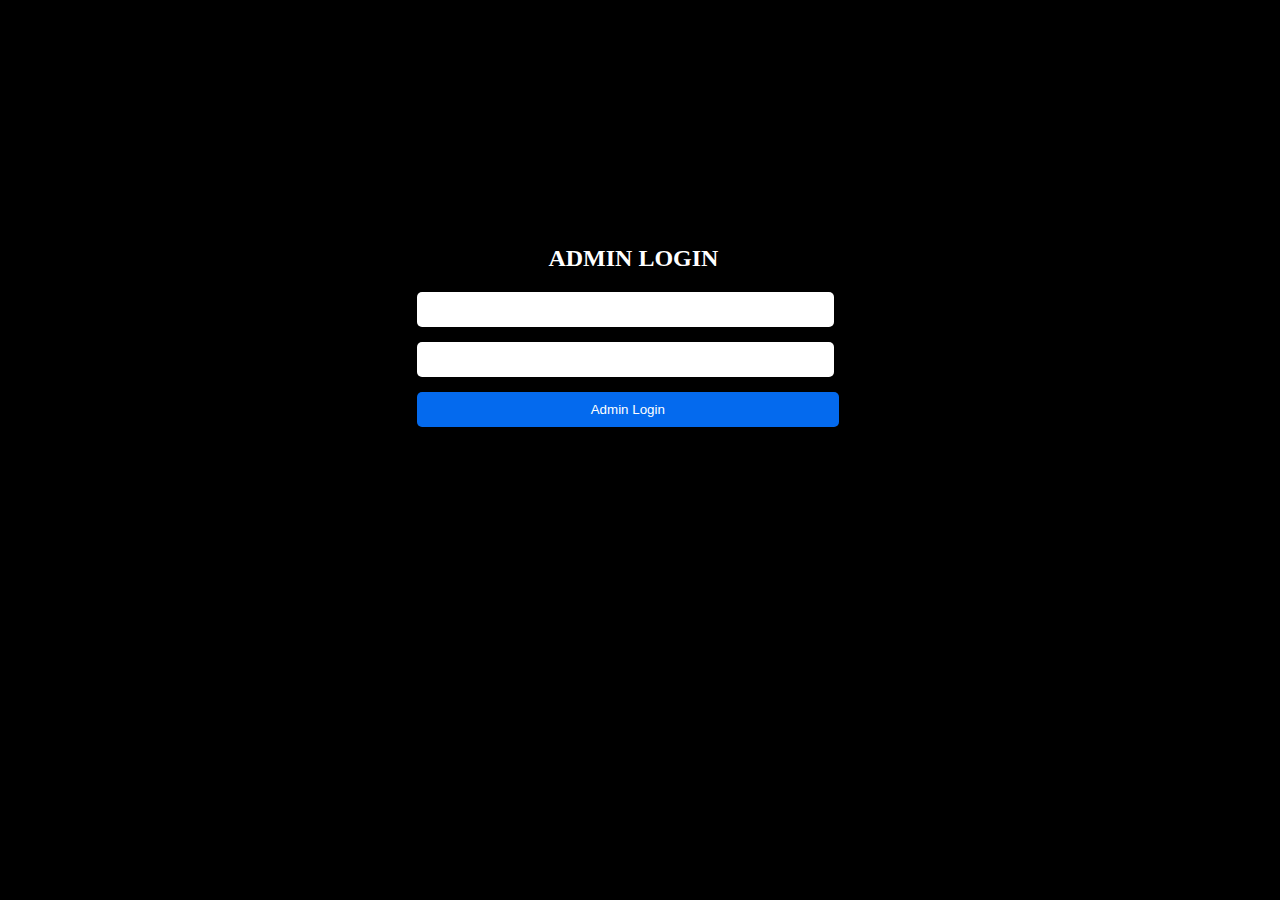
<file: admin.html>
<!DOCTYPE html>
<html lang="en">
<head>
    <meta charset="UTF-8">
    <meta http-equiv="X-UA-Compatible" content="IE=edge">
    <meta name="viewport" content="width=device-width, initial-scale=1.0">
    <title>Admin Login</title>
    <link rel="stylesheet" href="css\admin.css">
</head>
<body>
    <div class="mainBox">
        <h2>ADMIN LOGIN</h2>
        <form action="login.php" method="post">
             <input type="text" name="username" required>
             <input type="password" name="password" required>
             <button type="submit" class="btn_login">Admin Login</button>
         </form>
       
    </div>
</body>
</html>
</file>
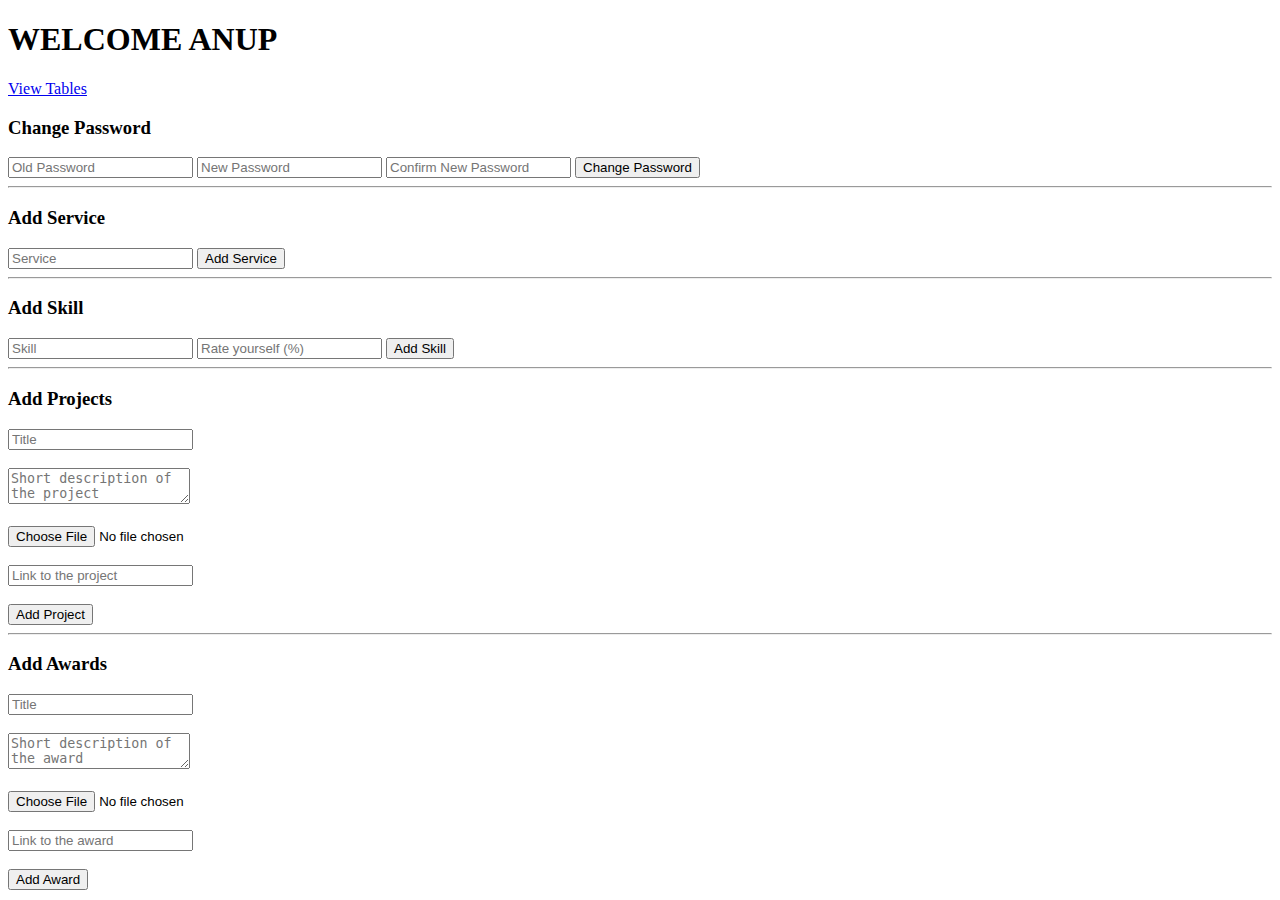
<file: admin_dashboard.html>
<!DOCTYPE html>
<html lang="en">
<head>
    <meta charset="UTF-8">
    <meta http-equiv="X-UA-Compatible" content="IE=edge">
    <meta name="viewport" content="width=device-width, initial-scale=1.0">
    <title>Admin_Dashboard</title>
</head>

<body>
    <h1>WELCOME ANUP</h1>  <a href="http://localhost/my_website/show_tables.php">View Tables</a>
    <form action="change_pass.php" method="post">
        <h3>Change Password</h3>
        <input type="password" placeholder="Old Password" name="old_pass" required/>
        <input type="password" placeholder="New Password" name="new_pass" required/>
        <input type="password" placeholder="Confirm New Password" name="new_pass_confirm" required/>
        <button type="submit">Change Password</button>
        
    </form>

    <hr>
    
    <form action="add_service.php" method="post">
        <h3>Add Service</h3>
        <input type="text" placeholder="Service" name="service" required>
        <button type="submit">Add Service</button>
    </form>
    <hr>

    <form action="add_skills.php" method="post">
        <h3>Add Skill</h3>
        <input type="text" placeholder="Skill" name="skills" required>
        <input type="number" placeholder="Rate yourself (%)" name="ratings">
        <button type="submit">Add Skill</button>
    </form>
    <hr>
    <form action="add_project.php" method="post" enctype="multipart/form-data">
        <h3>Add Projects</h3>
        <input type="text" placeholder="Title" name="project_title" required><br><br>
        <textarea placeholder="Short description of the project" name="project_des" required></textarea><br><br>
        <input type="file" accept="image/*" name="files[]" required><br><br>
        <input type="text" placeholder="Link to the project" name="project_link"><br><br>
        <input type="submit" name="submit" value="Add Project"></input>
    </form>
    <hr>

    <form action="add_awards.php" method="post" enctype="multipart/form-data">
        <h3>Add Awards</h3>
        <input type="text" placeholder="Title" name="title_award" required /><br><br>
        <textarea placeholder="Short description of the award" name="descp_award" required></textarea><br><br>
        <input type="file" accept="image/*" name="filess[]" required/><br><br>
        <input type="text" placeholder="Link to the award" name="award_link"/><br><br>
        <input type="submit" name="submit" value="Add Award"></input>
    </form>
</body>
</html>
</file>
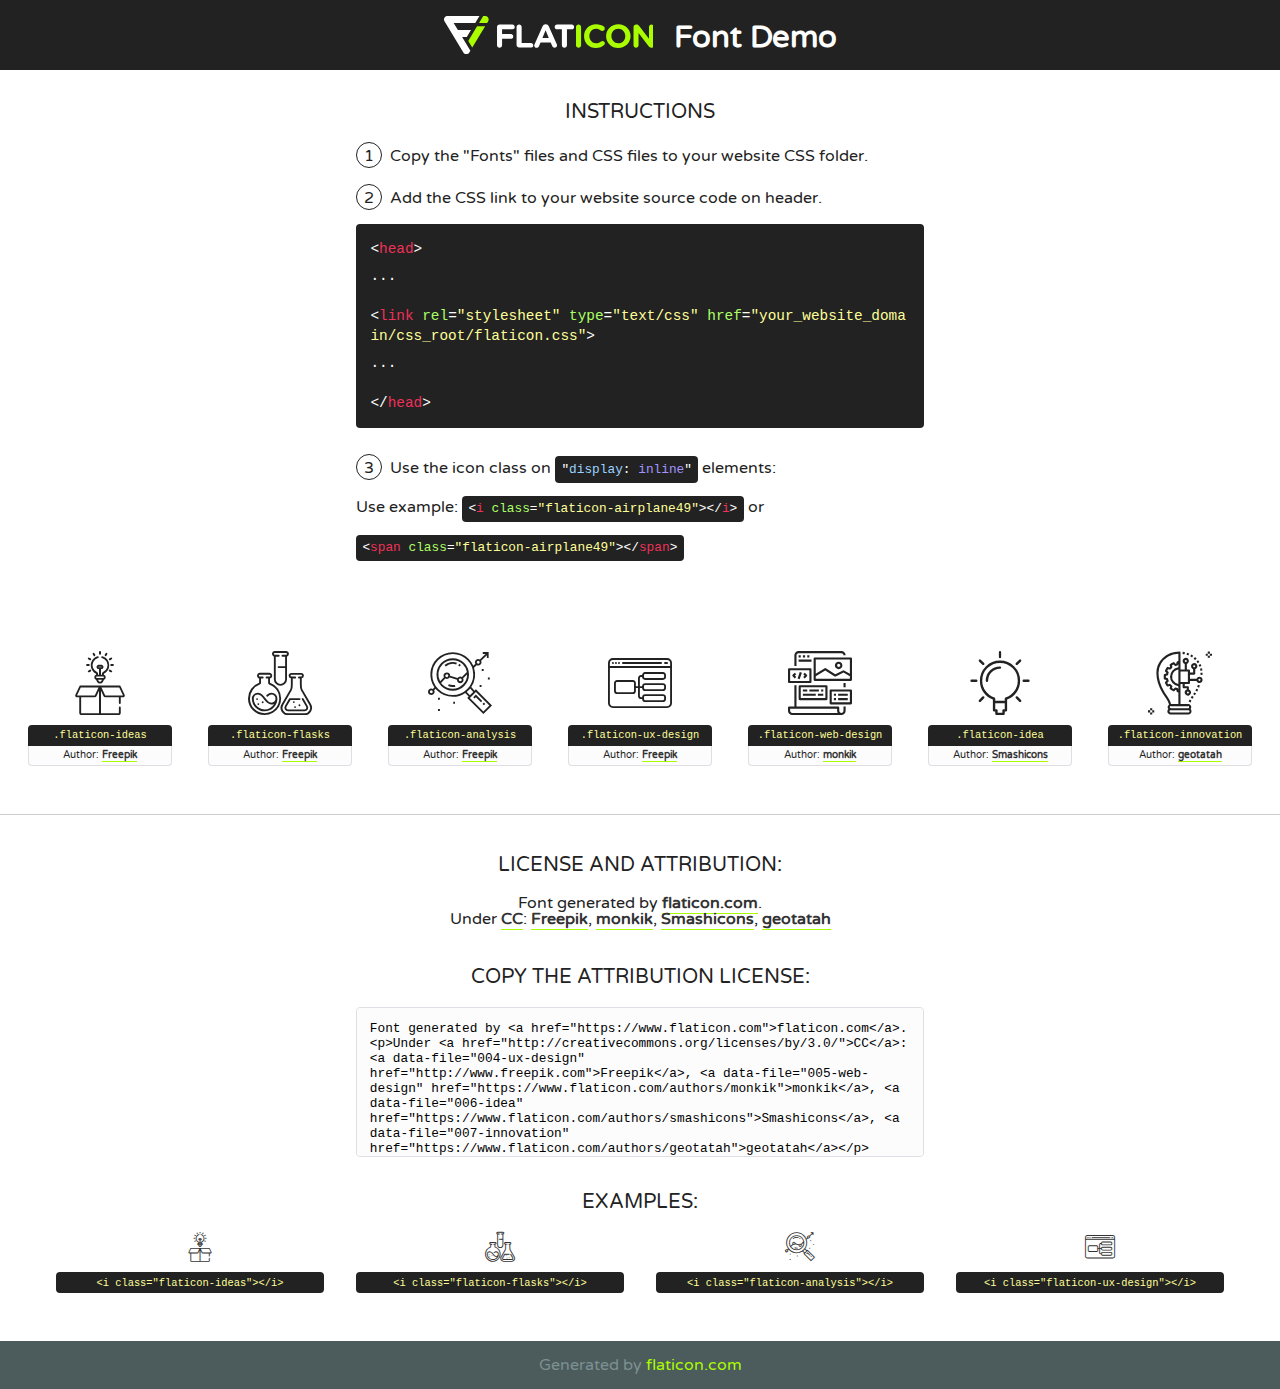
<file: fonts/flaticon/font/flaticon.html>
<!DOCTYPE html>
<!--
  Flaticon icon font: Flaticon
  Creation date: 20/03/2019 02:18
-->
<html>
<!DOCTYPE html>
<html>

<head>
    <title>Flaticon WebFont</title>
    <link href="http://fonts.googleapis.com/css?family=Varela+Round" rel="stylesheet" type="text/css" />
    <link rel="stylesheet" type="text/css" href="flaticon.css">
    <meta charset="UTF-8">
    <style>
    html, body, div, span, applet, object, iframe,
    h1, h2, h3, h4, h5, h6, p, blockquote, pre,
    a, abbr, acronym, address, big, cite, code,
    del, dfn, em, img, ins, kbd, q, s, samp,
    small, strike, strong, sub, sup, tt, var,
    b, u, i, center,
    dl, dt, dd, ol, ul, li,
    fieldset, form, label, legend,
    table, caption, tbody, tfoot, thead, tr, th, td,
    article, aside, canvas, details, embed, 
    figure, figcaption, footer, header, hgroup, 
    menu, nav, output, ruby, section, summary,
    time, mark, audio, video {
        margin: 0;
        padding: 0;
        border: 0;
        font-size: 100%;
        font: inherit;
        vertical-align: baseline;
    }
    /* HTML5 display-role reset for older browsers */
    article, aside, details, figcaption, figure, 
    footer, header, hgroup, menu, nav, section {
        display: block;
    }
    body {
        line-height: 1;
    }
    ol, ul {
        list-style: none;
    }
    blockquote, q {
        quotes: none;
    }
    blockquote:before, blockquote:after,
    q:before, q:after {
        content: '';
        content: none;
    }
    table {
        border-collapse: collapse;
        border-spacing: 0;
    }
    body {
        font-family: 'Varela Round', Helvetica, Arial, sans-serif;
        font-size: 16px;
        color: #222;
    }
    a {
        color: #333;
        border-bottom: 1px solid #a9fd00;
        font-weight: bold;
        text-decoration: none;
    }
    * {
        -moz-box-sizing: border-box;
        -webkit-box-sizing: border-box;
        box-sizing: border-box;
        margin: 0;
        padding: 0;
    }
    [class^="flaticon-"]:before, [class*=" flaticon-"]:before, [class^="flaticon-"]:after, [class*=" flaticon-"]:after {
        font-family: Flaticon;
        font-size: 30px;
        font-style: normal;
        margin-left: 20px;
        color: #333;
    }
    .wrapper {
        max-width: 600px;
        margin: auto;
        padding: 0 1em;
    }
    .title {
        font-size: 1.25em;
        text-align: center;
        margin-bottom: 1em;
        text-transform: uppercase;
    }
    header {
        text-align: center;
        background-color: #222;
        color: #fff;
        padding: 1em;
    }
    header .logo {
        width: 210px;
        height: 38px;
        display: inline-block;
        vertical-align: middle;
        margin-right: 1em;
        border: none;
    }
    header strong {
        font-size: 1.95em;
        font-weight: bold;
        vertical-align: middle;
        margin-top: 5px;
        display: inline-block;
    }
    .demo {
        margin: 2em auto;
        line-height: 1.25em;
    }
    .demo ul li {
        margin-bottom: 1em;
    }
    .demo ul li .num {
        color: #222;
        border-radius: 20px;
        display: inline-block;
        width: 26px;
        padding: 3px;
        height: 26px;
        text-align: center;
        margin-right: 0.5em;
        border: 1px solid #222;
    }
    .demo ul li code {
        background-color: #222;
        border-radius: 4px;
        padding: 0.25em 0.5em;
        display: inline-block;
        color: #fff;
        font-family: Consolas,Monaco,Lucida Console,Liberation Mono,DejaVu Sans Mono,Bitstream Vera Sans Mono,Courier New, monospace;
        font-weight: lighter;
        margin-top: 1em;
        font-size: 0.8em;
        word-break: break-all;
    }
    .demo ul li code.big {
        padding: 1em;
        font-size: 0.9em;
    }
    .demo ul li code .red {
        color: #EF3159;
    }
    .demo ul li code .green {
        color: #ACFF65;
    }
    .demo ul li code .yellow {
        color: #FFFF99;
    }
    .demo ul li code .blue {
        color: #99D3FF;
    }
    .demo ul li code .purple {
        color: #A295FF;
    }
    .demo ul li code .dots {
        margin-top: 0.5em;
        display: block;
    }
    #glyphs {
        border-bottom: 1px solid #ccc;
        padding: 2em 0;
        text-align: center;
    }
    .glyph {
        display: inline-block;
        width: 9em;
        margin: 1em;
        text-align: center;
        vertical-align: top;
        background: #FFF;
    }
    .glyph .glyph-icon {
        padding: 10px;
        display: block;
        font-family:"Flaticon";
        font-size: 64px;
        line-height: 1;
    }
    .glyph .glyph-icon:before {
        font-size: 64px;
        color: #222;
        margin-left: 0;
    }
    .class-name {
        font-size: 0.65em;
        background-color: #222;
        color: #fff;
        border-radius: 4px 4px 0 0;
        padding: 0.5em;
        color: #FFFF99;
        font-family: Consolas,Monaco,Lucida Console,Liberation Mono,DejaVu Sans Mono,Bitstream Vera Sans Mono,Courier New, monospace;
    }
    .author-name {
        font-size: 0.6em;
        background-color: #fcfcfd;
        border: 1px solid #DEDEE4;
        border-top: 0;
        border-radius: 0 0 4px 4px;
        padding: 0.5em;
    }
    .class-name:last-child {
        font-size: 10px;
        color:#888;
    }
    .class-name:last-child a {
        font-size: 10px;
        color:#555;
    }
    .class-name:last-child a:hover {
        color:#a9fd00;
    }
    .glyph > input {
        display: block;
        width: 100px;
        margin: 5px auto;
        text-align: center;
        font-size: 12px;
        cursor: text;
    }
    .glyph > input.icon-input {
        font-family:"Flaticon";
        font-size: 16px;
        margin-bottom: 10px;
    }
    .attribution .title {
        margin-top: 2em;
    }
    .attribution textarea {
        background-color: #fcfcfd;
        padding: 1em;
        border: none;
        box-shadow: none;
        border: 1px solid #DEDEE4;
        border-radius: 4px;
        resize: none;
        width: 100%;
        height: 150px;
        font-size: 0.8em;
        font-family: Consolas,Monaco,Lucida Console,Liberation Mono,DejaVu Sans Mono,Bitstream Vera Sans Mono,Courier New, monospace;
        -webkit-appearance: none;
    }
    .iconsuse {
        margin: 2em auto;
        text-align: center;
        max-width: 1200px;
    }
    .iconsuse:after {
        content: '';
        display: table;
        clear: both;
    }
    .iconsuse .image {
        float: left;
        width: 25%;
        padding: 0 1em;
    }
    .iconsuse .image p {
        margin-bottom: 1em;
    }
    .iconsuse .image span {
        display: block;
        font-size: 0.65em;
        background-color: #222;
        color: #fff;
        border-radius: 4px;
        padding: 0.5em;
        color: #FFFF99;
        margin-top: 1em;
        font-family: Consolas,Monaco,Lucida Console,Liberation Mono,DejaVu Sans Mono,Bitstream Vera Sans Mono,Courier New, monospace;
    }
    #footer {
        text-align: center;
        background-color: #4C5B5C;
        color: #7c9192;
        padding: 1em;
    }
    #footer a {
        border: none;
        color: #a9fd00;
        font-weight: normal;
    }
    @media (max-width: 960px) {
        .iconsuse .image {
            width: 50%;
        }
    }
    @media (max-width: 560px) {
        .iconsuse .image {
            width: 100%;
        }
    }
    </style>
</head>

<body class="characters-off">

    <header>
        <a href="https://www.flaticon.com" target="_blank" class="logo">
            <svg version="1.1" xmlns="http://www.w3.org/2000/svg" xmlns:xlink="http://www.w3.org/1999/xlink" xmlns:a="http://ns.adobe.com/AdobeSVGViewerExtensions/3.0/" viewBox="0 0 560.875 102.036" enable-background="new 0 0 560.875 102.036" xml:space="preserve">
                <defs>
                </defs>
                <g>
                    <g class="letters">
                        <path fill="#ffffff" d="M141.596,29.675c0-3.777,2.985-6.767,6.764-6.767h34.438c3.426,0,6.15,2.728,6.15,6.15
                        c0,3.43-2.724,6.149-6.15,6.149h-27.674v13.091h23.719c3.429,0,6.151,2.724,6.151,6.15c0,3.43-2.723,6.149-6.151,6.149h-23.719
                        v17.574c0,3.773-2.986,6.761-6.764,6.761c-3.779,0-6.764-2.989-6.764-6.761V29.675z"></path>
                        <path fill="#ffffff" d="M193.844,29.149c0-3.781,2.985-6.767,6.764-6.767c3.776,0,6.763,2.985,6.763,6.767v42.957h25.039
                        c3.426,0,6.149,2.726,6.149,6.153c0,3.425-2.723,6.15-6.149,6.15h-31.802c-3.779,0-6.764-2.986-6.764-6.768V29.149z"></path>
                        <path fill="#ffffff" d="M241.891,75.71l21.438-48.407c1.492-3.341,4.215-5.357,7.906-5.357h0.792
                        c3.686,0,6.323,2.017,7.815,5.357l21.439,48.407c0.436,0.967,0.701,1.845,0.701,2.723c0,3.602-2.809,6.501-6.414,6.501
                        c-3.161,0-5.269-1.845-6.499-4.655l-4.132-9.661h-27.059l-4.301,10.102c-1.144,2.631-3.426,4.214-6.237,4.214
                        c-3.517,0-6.24-2.81-6.24-6.325C241.1,77.64,241.451,76.677,241.891,75.71z M279.932,58.666l-8.521-20.297l-8.526,20.297H279.932
                        z"></path>
                        <path fill="#ffffff" d="M314.864,35.387H301.86c-3.429,0-6.239-2.813-6.239-6.238c0-3.429,2.811-6.24,6.239-6.24h39.533
                        c3.426,0,6.237,2.811,6.237,6.24c0,3.425-2.811,6.238-6.237,6.238h-13.001v42.785c0,3.773-2.99,6.761-6.764,6.761
                        c-3.779,0-6.764-2.989-6.764-6.761V35.387z"></path>
                        <path fill="#A9FD00" d="M352.615,29.149c0-3.781,2.985-6.767,6.767-6.767c3.774,0,6.761,2.985,6.761,6.767v49.024
                        c0,3.773-2.987,6.761-6.761,6.761c-3.781,0-6.767-2.989-6.767-6.761V29.149z"></path>
                        <path fill="#A9FD00" d="M374.132,53.836v-0.179c0-17.481,13.178-31.801,32.065-31.801c9.22,0,15.459,2.458,20.557,6.238
                        c1.402,1.054,2.637,2.985,2.637,5.357c0,3.692-2.985,6.59-6.681,6.59c-1.845,0-3.071-0.702-4.044-1.319
                        c-3.776-2.813-7.729-4.393-12.562-4.393c-10.364,0-17.831,8.611-17.831,19.154v0.173c0,10.542,7.291,19.329,17.831,19.329
                        c5.715,0,9.492-1.756,13.359-4.834c1.049-0.874,2.458-1.491,4.039-1.491c3.429,0,6.325,2.813,6.325,6.236
                        c0,2.106-1.056,3.78-2.282,4.834c-5.539,4.834-12.036,7.733-21.878,7.733C387.572,85.464,374.132,71.493,374.132,53.836z"></path>
                        <path fill="#A9FD00" d="M433.009,53.836v-0.179c0-17.481,13.79-31.801,32.766-31.801c18.981,0,32.592,14.143,32.592,31.628v0.173
                        c0,17.483-13.785,31.807-32.769,31.807C446.625,85.464,433.009,71.32,433.009,53.836z M484.224,53.836v-0.179
                        c0-10.539-7.725-19.326-18.626-19.326c-10.893,0-18.449,8.611-18.449,19.154v0.173c0,10.542,7.73,19.329,18.626,19.329
                        C476.676,72.986,484.224,64.378,484.224,53.836z"></path>
                        <path fill="#A9FD00" d="M506.233,29.321c0-3.774,2.99-6.763,6.767-6.763h1.401c3.252,0,5.183,1.583,7.029,3.953l26.093,34.265
                        V29.059c0-3.692,2.99-6.677,6.681-6.677c3.683,0,6.671,2.985,6.671,6.677v48.934c0,3.78-2.987,6.765-6.764,6.765h-0.436
                        c-3.257,0-5.188-1.581-7.034-3.953l-27.056-35.492v32.944c0,3.687-2.985,6.676-6.678,6.676c-3.683,0-6.673-2.989-6.673-6.676
                        V29.321z"></path>
                    </g>
                    <g class="insignia">
                        <path fill="#ffffff" d="M48.372,56.137h12.517l11.156-18.537H37.186L25.688,18.539h57.825L94.668,0H9.271
                        C5.925,0,2.842,1.801,1.198,4.716c-1.644,2.907-1.593,6.482,0.134,9.343l50.38,83.501c1.678,2.781,4.689,4.476,7.938,4.476
                        c3.246,0,6.257-1.695,7.935-4.476l2.898-4.804L48.372,56.137z"></path>
                        <g class="i">
                            <path fill="#A9FD00" d="M93.575,18.539h0.031v0.004l21.652,0.004l2.705-4.488c1.727-2.861,1.778-6.436,0.133-9.343
                            C116.454,1.801,113.371,0,110.026,0h-5.294L93.575,18.539z"></path>
                            <polygon fill="#A9FD00" points="88.291,27.356 64.725,66.486 75.519,84.404 109.942,27.356"></polygon>
                        </g>
                    </g>
                </g>
            </svg>
        </a>
        <strong>Font Demo</strong>
    </header>


    <section class="demo wrapper">

        <p class="title">Instructions</p>

        <ul>
            <li>
                <span class="num">1</span>Copy the "Fonts" files and CSS files to your website CSS folder.
            </li>
            <li>
                <span class="num">2</span>Add the CSS link to your website source code on header.
                <code class="big">
                    &lt;<span class="red">head</span>&gt;
                    <br/><span class="dots">...</span>
                    <br/>&lt;<span class="red">link</span> <span class="green">rel</span>=<span class="yellow">"stylesheet"</span> <span class="green">type</span>=<span class="yellow">"text/css"</span> <span class="green">href</span>=<span class="yellow">"your_website_domain/css_root/flaticon.css"</span>&gt;
                    <br/><span class="dots">...</span>
                    <br/>&lt;/<span class="red">head</span>&gt;
                </code>
            </li>

            <li>
                <p>
                    <span class="num">3</span>Use the icon class on <code>"<span class="blue">display</span>:<span class="purple"> inline</span>"</code> elements:
                    <br />
                    Use example: <code>&lt;<span class="red">i</span> <span class="green">class</span>=<span class="yellow">&quot;flaticon-airplane49&quot;</span>&gt;&lt;/<span class="red">i</span>&gt;</code> or <code>&lt;<span class="red">span</span> <span class="green">class</span>=<span class="yellow">&quot;flaticon-airplane49&quot;</span>&gt;&lt;/<span class="red">span</span>&gt;</code>
            </li>
        </ul>

    </section>




   <section id="glyphs">          
    
      
        <div class="glyph"><div class="glyph-icon flaticon-ideas"></div>
            <div class="class-name">.flaticon-ideas</div>
            <div class="author-name">Author: <a data-file="001-ideas" href="http://www.freepik.com">Freepik</a> </div> 
        </div>        
        
        <div class="glyph"><div class="glyph-icon flaticon-flasks"></div>
            <div class="class-name">.flaticon-flasks</div>
            <div class="author-name">Author: <a data-file="002-flasks" href="http://www.freepik.com">Freepik</a> </div> 
        </div>        
        
        <div class="glyph"><div class="glyph-icon flaticon-analysis"></div>
            <div class="class-name">.flaticon-analysis</div>
            <div class="author-name">Author: <a data-file="003-analysis" href="http://www.freepik.com">Freepik</a> </div> 
        </div>        
        
        <div class="glyph"><div class="glyph-icon flaticon-ux-design"></div>
            <div class="class-name">.flaticon-ux-design</div>
            <div class="author-name">Author: <a data-file="004-ux-design" href="http://www.freepik.com">Freepik</a> </div> 
        </div>        
        
        <div class="glyph"><div class="glyph-icon flaticon-web-design"></div>
            <div class="class-name">.flaticon-web-design</div>
            <div class="author-name">Author: <a data-file="005-web-design" href="https://www.flaticon.com/authors/monkik">monkik</a> </div> 
        </div>        
        
        <div class="glyph"><div class="glyph-icon flaticon-idea"></div>
            <div class="class-name">.flaticon-idea</div>
            <div class="author-name">Author: <a data-file="006-idea" href="https://www.flaticon.com/authors/smashicons">Smashicons</a> </div> 
        </div>        
        
        <div class="glyph"><div class="glyph-icon flaticon-innovation"></div>
            <div class="class-name">.flaticon-innovation</div>
            <div class="author-name">Author: <a data-file="007-innovation" href="https://www.flaticon.com/authors/geotatah">geotatah</a> </div> 
        </div>        
        

    </section>



    <section class="attribution wrapper"   style="text-align:center;">

      <div class="title">License and attribution:</div><div class="attrDiv">Font generated by <a href="https://www.flaticon.com">flaticon.com</a>. <div><p>Under <a href="http://creativecommons.org/licenses/by/3.0/">CC</a>: <a data-file="004-ux-design" href="http://www.freepik.com">Freepik</a>, <a data-file="005-web-design" href="https://www.flaticon.com/authors/monkik">monkik</a>, <a data-file="006-idea" href="https://www.flaticon.com/authors/smashicons">Smashicons</a>, <a data-file="007-innovation" href="https://www.flaticon.com/authors/geotatah">geotatah</a></p>  </div>
      </div>
      <div class="title">Copy the Attribution License:</div>

    <textarea onclick="this.focus();this.select();">Font generated by &lt;a href=&quot;https://www.flaticon.com&quot;&gt;flaticon.com&lt;/a&gt;. <p>Under <a href="http://creativecommons.org/licenses/by/3.0/">CC</a>: <a data-file="004-ux-design" href="http://www.freepik.com">Freepik</a>, <a data-file="005-web-design" href="https://www.flaticon.com/authors/monkik">monkik</a>, <a data-file="006-idea" href="https://www.flaticon.com/authors/smashicons">Smashicons</a>, <a data-file="007-innovation" href="https://www.flaticon.com/authors/geotatah">geotatah</a></p>  
     </textarea>

    </section>

    <section class="iconsuse">

          <div class="title">Examples:</div>            
             
            <div class="image">
                <p>
                    <i class="glyph-icon flaticon-ideas"></i> 
                    <span>&lt;i class=&quot;flaticon-ideas&quot;&gt;&lt;/i&gt;</span>
                </p>
            </div>
            
            <div class="image">
                <p>
                    <i class="glyph-icon flaticon-flasks"></i> 
                    <span>&lt;i class=&quot;flaticon-flasks&quot;&gt;&lt;/i&gt;</span>
                </p>
            </div>
            
            <div class="image">
                <p>
                    <i class="glyph-icon flaticon-analysis"></i> 
                    <span>&lt;i class=&quot;flaticon-analysis&quot;&gt;&lt;/i&gt;</span>
                </p>
            </div>
            
            <div class="image">
                <p>
                    <i class="glyph-icon flaticon-ux-design"></i> 
                    <span>&lt;i class=&quot;flaticon-ux-design&quot;&gt;&lt;/i&gt;</span>
                </p>
            </div>
                       
        </div>
                            
    </section>

<div id="footer">
    <div>Generated by <a href="https://www.flaticon.com">flaticon.com</a>
    </div>
</div>



</body>
</html>
</file>
<file: fonts/flaticon/font/flaticon.css>
/*
  	Flaticon icon font: Flaticon
  	Creation date: 20/03/2019 02:18
  	*/

@font-face {
  font-family: "Flaticon";
  src: url("./Flaticon.eot");
  src: url("./Flaticon.eot?#iefix") format("embedded-opentype"),
       url("./Flaticon.woff2") format("woff2"),
       url("./Flaticon.woff") format("woff"),
       url("./Flaticon.ttf") format("truetype"),
       url("./Flaticon.svg#Flaticon") format("svg");
  font-weight: normal;
  font-style: normal;
}

@media screen and (-webkit-min-device-pixel-ratio:0) {
  @font-face {
    font-family: "Flaticon";
    src: url("./Flaticon.svg#Flaticon") format("svg");
  }
}

[class^="flaticon-"]:before, [class*=" flaticon-"]:before,
[class^="flaticon-"]:after, [class*=" flaticon-"]:after {   
  font-family: Flaticon;
        font-size: 20px;
font-style: normal;
margin-left: 20px;
}

.flaticon-ideas:before { content: "\f100"; }
.flaticon-flasks:before { content: "\f101"; }
.flaticon-analysis:before { content: "\f102"; }
.flaticon-ux-design:before { content: "\f103"; }
.flaticon-web-design:before { content: "\f104"; }
.flaticon-idea:before { content: "\f105"; }
.flaticon-innovation:before { content: "\f106"; }
</file>
